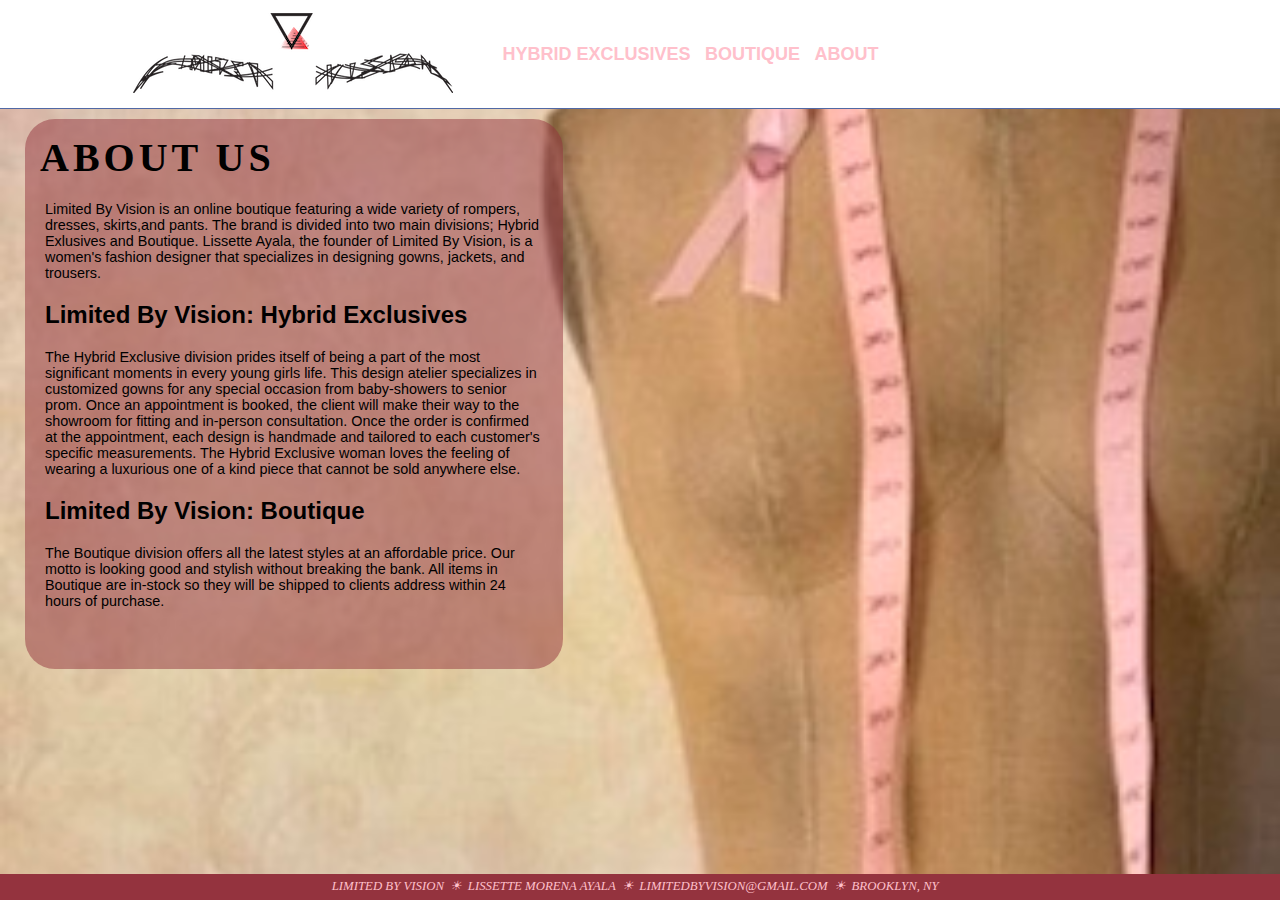
<file: about.htm>
<!DOCTYPE html>
   <html>
   <head>
   <!--
      Limited By Vision
      Final Project
      Ecommerce Website

      Limited By Vision
      Author: Lissette Ayala
      Date: 04/01/2018

      Filename: limitedByVision.htm
      Supporting files: styles.css, hybridexclusives.htm
   -->
      <meta charset="UTF-8" />
      <title>Limited By Vision</title>
      <link href="css/styles.css" rel="stylesheet" type="text/css">

   </head>
   <body>
    <header>
      <div class="container">
      <div class="logo">
        <a href="index.htm" title="Home Page"><img src="images/lbv-screen(Small).png" alt="LBV logo" /></a>
      </div>
      <nav class="horizontal">
         <ul>
            <li><a href="hybridexclusives.htm">Hybrid Exclusives</a></li>
            <li><a href="boutique.htm">Boutique</a></li>
            <li><a href="about.htm">About</a></li>
         </ul>
      </nav>
    </header>
<section class="main">

  <div id="aboutcontainer">
  <aside>
  <h1>ABOUT US</h1>

  <p>Limited By Vision is an online boutique featuring a wide variety of rompers,
  dresses, skirts,and pants. The brand is divided into two main divisions; Hybrid
  Exlusives and Boutique. Lissette Ayala, the founder of Limited By Vision, is
  a women's fashion designer that specializes in designing gowns, jackets, and
  trousers.</p>

  <h3>Limited By Vision: Hybrid Exclusives</h3>

  <p>The Hybrid Exclusive division prides itself of being a part of the most
    significant moments in every young girls life. This design atelier specializes
    in customized gowns for any special occasion from baby-showers to senior prom.
    Once an appointment is booked, the client will make their way to the showroom
    for fitting and in-person consultation. Once the order is confirmed at the
    appointment, each design is handmade and tailored to each customer's
    specific measurements. The Hybrid Exclusive woman loves the feeling of wearing
    a luxurious one of a kind piece that cannot be sold anywhere else.</P>

  <h3>Limited By Vision: Boutique</h3>

  <p>The Boutique division offers all the latest styles at an affordable price.
    Our motto is looking good and stylish without breaking the bank. All items
    in Boutique are in-stock so they will be shipped to clients address within
    24 hours of purchase.</p>



</aside>

</div>


</section>

<footer>
  <address>
    LIMITED BY VISION &nbsp;&#9728;&nbsp;
       LISSETTE MORENA AYALA &nbsp;&#9728;&nbsp;
       LIMITEDBYVISION@GMAIL.COM &nbsp;&#9728;&nbsp;
       BROOKLYN, NY &nbsp;&nbsp; 
  </address>
</footer>


</body>


</html>
</file>
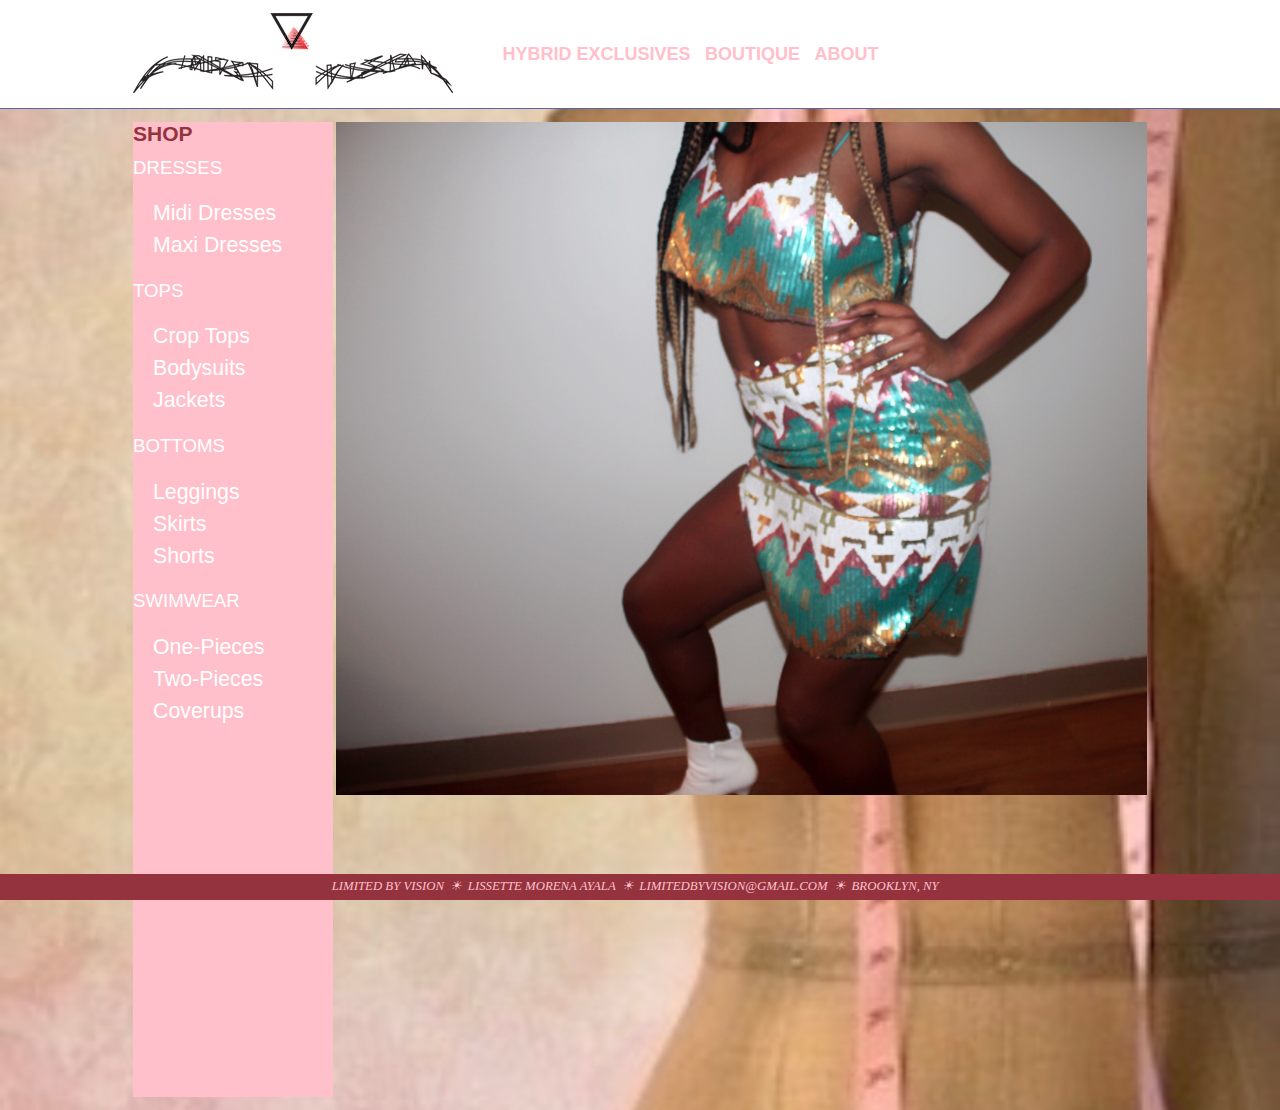
<file: boutique.htm>
<!DOCTYPE html>
   <html>
   <head>
   <!--
      Limited By Vision
      Final Project
      Ecommerce Website

      Limited By Vision
      Author: Lissette Ayala
      Date: 04/01/2018

      Filename: limitedByVision.htm
      Supporting files: styles.css, hybridexclusives.htm
   -->
      <meta charset="UTF-8" />
      <title>Limited By Vision</title>
      <link href="css/styles.css" rel="stylesheet" type="text/css">
      <link href="css/boutiquestyles.css" rel="stylesheet" type="text/css">
   </head>
   <body>
    <header>
      <div class="container">
      <div class="logo">
        <a href="index.htm" title="Home Page"><img src="images/lbv-screen(Small).png" alt="LBV logo" /></a>
      </div>
      <nav class="horizontal">
         <ul>
            <li><a href="hybridexclusives.htm">Hybrid Exclusives</a></li>
            <li><a href="boutique.htm">Boutique</a></li>
            <li><a href="about.htm">About</a></li>
         </ul>
      </nav>
    </header>
    <section class="main">
      <div class="container">
        <aside class="side_content">
          <nav class="vertical">
             <h4>SHOP</h4>
              <li><a href="comingsoon.htm">DRESSES</a>
                 <ul>
                   <li><a href="comingsoon.htm">Midi Dresses</a></li>
                   <li><a href="comingsoon.htm">Maxi Dresses</a></li>
                 </ul>
              </li>
              <li><a href="comingsoon.htm">TOPS</a>
                 <ul>
                    <li><a href="comingsoon.htm">Crop Tops</a></li>
                    <li><a href="comingsoon.htm">Bodysuits</a></li>
                    <li><a href="comingsoon.htm">Jackets</a></li>
                 </ul>
              </li>
              <li><a href="comingsoon.htm">BOTTOMS</a>
                 <ul>
                    <li><a href="comingsoon.htm">Leggings</a></li>
                    <li><a href="comingsoon.htm">Skirts</a></li>
                    <li><a href="comingsoon.htm">Shorts</a></li>
                 </ul>
              </li>
              <li><a href="comingsoon.htm">SWIMWEAR</a>
                <ul>
                   <li><a href="comingsoon.htm">One-Pieces</a></li>
                   <li><a href="comingsoon.htm">Two-Pieces</a></li>
                   <li><a href="comingsoon.htm">Coverups</a></li>
                </ul>
               </li>
          </nav>
        </aside>

    <section class="defaultimages">
        <img src="images/sparkle.jpg" alt="images">
        <div class="overlay"><a href="comingsoon.htm"></a>
        <div class="text">Shop Boutique</div>
      </div>
    </section>
    </div>
  </section>

<footer>
  <address>
    LIMITED BY VISION &nbsp;&#9728;&nbsp;
    LISSETTE MORENA AYALA &nbsp;&#9728;&nbsp;
    LIMITEDBYVISION@GMAIL.COM &nbsp;&#9728;&nbsp;
    BROOKLYN, NY &nbsp;&nbsp; 
  </address>
</footer>

</body>
</html>
</file>
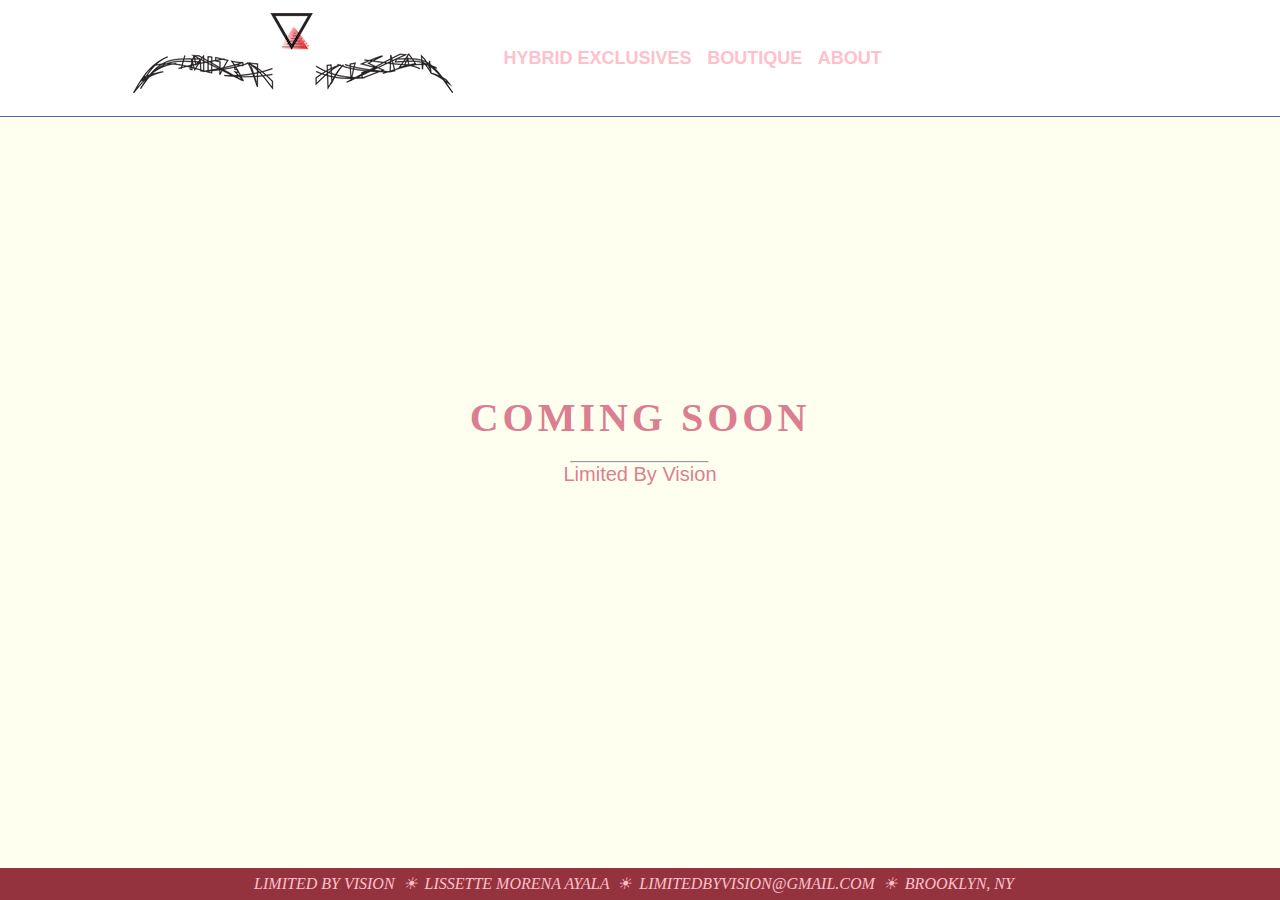
<file: comingsoon.htm>
<!DOCTYPE html>
<html>
<head>
   <!--
      Limited By Vision
      Final Project
      Ecommerce Website

      Limited By Vision
      Author: Lissette Ayala
      Date: 04/01/2018

      Filename: limitedByVision.htm
      Supporting files: styles.css, hybridexclusives.htm
   -->
      <meta charset="UTF-8" />
      <title>Limited By Vision</title>
      <link href="css/styles.css" rel="stylesheet" type="text/css">
   </head>


<style>
body {
    height: 100%;
    margin: 0;
    background-color: rgb(255,255,240);
    color: rgb(219,127,144);
    font-size: 20px;
}


.comingsoon {
    height: 100%;
    background-position: center;
    background-size: cover;
    position: relative;
    color: white;
    font-family: "Courier New", Courier, monospace;
}

.topleft {
    position: absolute;
    top: 0;
    left: 16px;
}

.bottomleft {
    position: absolute;
    bottom: 0;
    left: 16px;
}

.middle {
    position: absolute;
    top: 50%;
    left: 50%;
    transform: translate(-50%, -50%);
    text-align: center;
}

.comingback {
  background-image: none;
  background-color: rgb(255,255,240); 
}

hr {
    margin: auto;
    width: 40%;
}

footer address {
  background-color: rgb(148,51,62);
  color: pink;
  font-weight: normal;
  font-variant: small-caps;
  font-size: 0.8em;
  line-height: 2em;
  font-family: 'Palatino Linotype', 'Book Antiqua', Palatino, serif;
  text-align: center;
  clear: both;
  width: 100%;
  bottom: 0;
  position: fixed;
  margin-top: 25px;
}
</style>

<body class="comingback">
<header>
      <div class="container">
      <div class="logo">
        <a href="index.htm" title="Home Page"><img src="images/lbv-screen(Small).png" alt="LBV logo" /></a>
      </div>
      <nav class="horizontal">
         <ul>
            <li><a href="hybridexclusives.htm">Hybrid Exclusives</a></li>
            <li><a href="boutique.htm">Boutique</a></li>
            <li><a href="about.htm">About</a></li>
         </ul>
      </nav>
    </header>

  <div class="middle">
    <h1>COMING SOON</h1>
    <hr>
    <p>Limited By Vision</p>
  </div>

  <div class="comingsoon"></div>

  <footer>
    <address>
       LIMITED BY VISION &nbsp;&#9728;&nbsp;
       LISSETTE MORENA AYALA &nbsp;&#9728;&nbsp;
       LIMITEDBYVISION@GMAIL.COM &nbsp;&#9728;&nbsp;
       BROOKLYN, NY &nbsp;&nbsp; 
    </address>
 </footer>

</body>
</html>
</file>
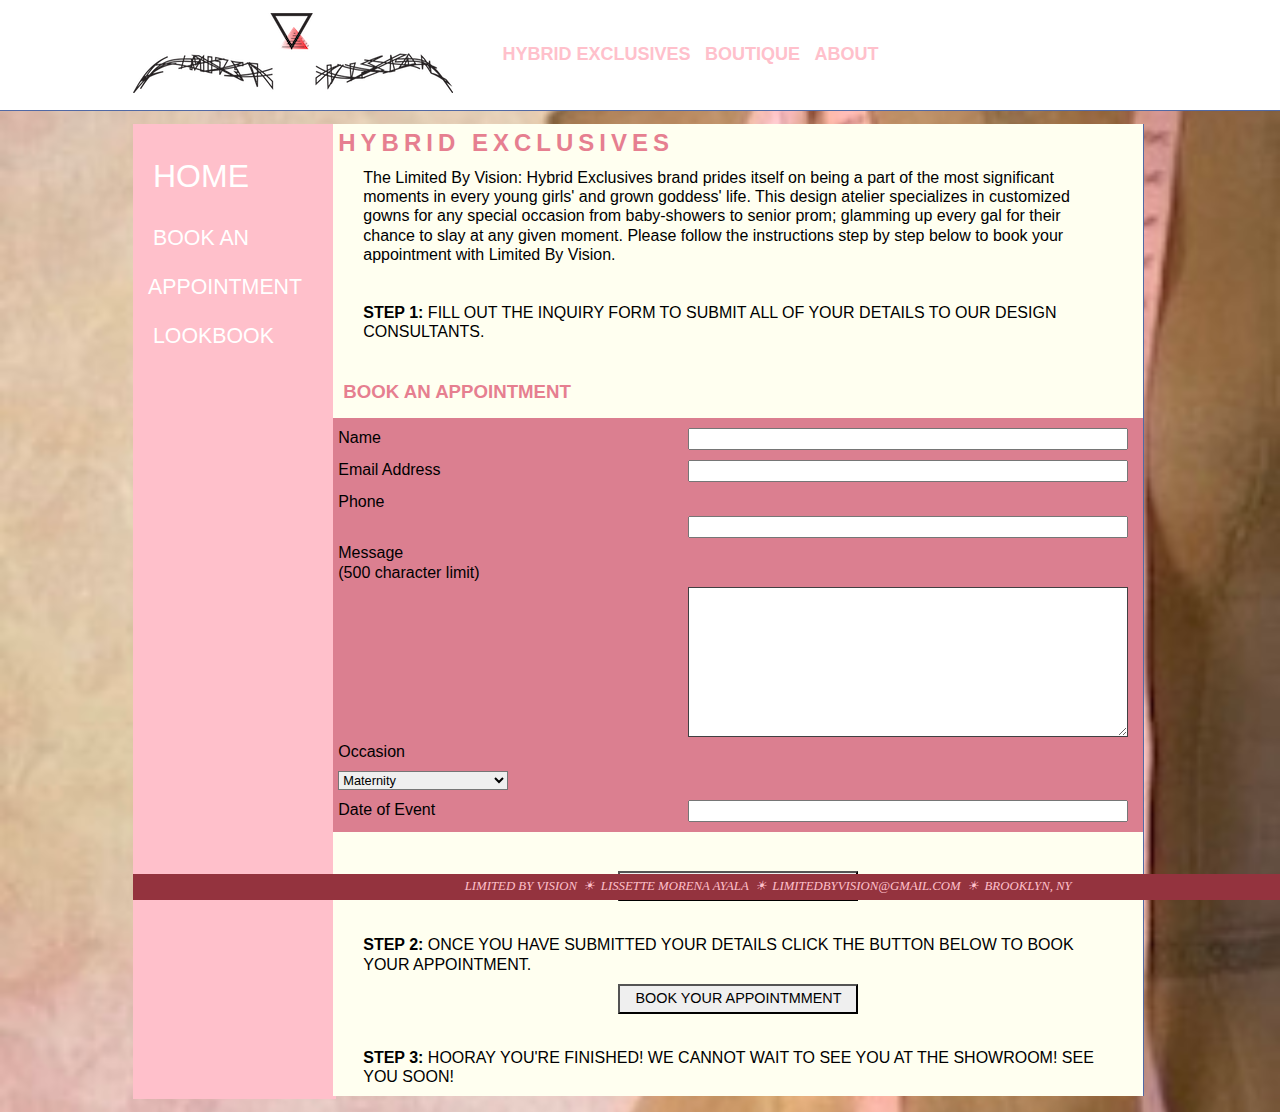
<file: hybridexclusives.htm>
<!DOCTYPE html>
   <html>
   <head>
   <!--
      Limited By Vision
      Final Project
      Ecommerce Website

      Limited By Vision
      Author: Lissette Ayala
      Date: 04/01/2018

      Filename: limitedByVision.htm
      Supporting files: styles.css, hybridexclusives.htm
   -->
      <meta charset="UTF-8" />
      <title>Limited By Vision</title>
      <link href="css/styles.css" rel="stylesheet" type="text/css">
      <link href="css/hybridboutiquestyles.css" rel="stylesheet" type="text/css">
   </head>
   <body>
    <header>
      <div class="container">
      <div class="logo">
        <a href="index.htm" title="Home Page"><img src="images/lbv-screen(Small).png" alt="LBV logo" /></a>
      </div>
      <nav class="horizontal">
         <ul>
            <li><a href="hybridexclusives.htm">Hybrid Exclusives</a></li>
            <li><a href="boutique.htm">Boutique</a></li>
            <li><a href="about.htm">About</a></li>
         </ul>
      </nav>
    </header>
  <section class="main">
    <div class="container">
  <aside class="side_content">
   <nav class="vertical">
     <ul>
       <li><a href="limitedbyvision.htm">HOME</a></li>
       <li><a href="#">BOOK AN APPOINTMENT</a></li>
       <li><a href="lookbook.htm">LOOKBOOK</a></li>

     </ul>
   </nav>
  </aside>

   <section class="form_content">
        <article>
           <hgroup>
              <h1>Hybrid Exclusives</h1>

           </hgroup>
           <p>The Limited By Vision: Hybrid Exclusives brand prides itself on
             being a part of the most significant moments in every young girls'
             and grown goddess' life. This design atelier specializes in
             customized gowns for any special occasion from baby-showers to
             senior prom; glamming up every gal for their chance to slay at any
             given moment. Please follow the instructions step by step below to
             book your appointment with Limited By Vision.
           </p><br>

           <p><b>STEP 1:</b> FILL OUT THE INQUIRY FORM TO SUBMIT ALL OF YOUR DETAILS
           TO OUR DESIGN CONSULTANTS.
         </p><br>

        </article>

        <h2>BOOK AN APPOINTMENT</h2>

        <form action="mailto:limitedbyvision@gmail.com" method="post" >

           <fieldset id="commentFS">

              <label for="name">Name
                 <input name="name" type="
                 text" id="name" title="Supply your name" required="required" />
              </label>

              <label for="emailaddress">Email Address
                 <input type="emailaddress" id="emailaddress" title="Supply a valid E-Mail address" required="required"  />
              </label>

              <label for="phone">Phone</label><input type="phone" id="phone" title="You must provide your phone" required="required" />

              <label for="message">Message<br>(500 character limit)</label>
              
                 <textarea name="messageBox" id="messageBox" cols="25" rows="10" wrap="hard" ></textarea>

              <label for="occasion">Occasion</label>
         <select name="occasion" id="occasion">
            <option value="type1">Maternity</option>
            <option value="type2">Birthday</option>
            <option value="type3">Prom</option>
            <option value="type4">Graduation</option>
            <option value="type5">Other</option>
         </select>
              <label for="dateofevent">Date of Event
                    <input type="dateofevent" id="dateofevent" title="You must provide your dateofevent" required="required" />
              </label>
           </fieldset><br>
           <input type="submit" id="submit" value=" SUBMIT " />
        </form><br>

        <p><b>STEP 2:</b> ONCE YOU HAVE SUBMITTED YOUR DETAILS CLICK THE BUTTON BELOW
          TO BOOK YOUR APPOINTMENT.
        </p>

        <input type="submit" id="submit" value=" BOOK YOUR APPOINTMMENT " />
     </form><br>

     <p><b>STEP 3:</b> HOORAY YOU'RE FINISHED! WE CANNOT WAIT TO SEE YOU AT THE
       SHOWROOM! SEE YOU SOON!
     </p>

     </section>

     <footer>
       <address>
      LIMITED BY VISION &nbsp;&#9728;&nbsp;
       LISSETTE MORENA AYALA &nbsp;&#9728;&nbsp;
       LIMITEDBYVISION@GMAIL.COM &nbsp;&#9728;&nbsp;
       BROOKLYN, NY &nbsp;&nbsp; 
       </address>
    </footer>

   </body>

</html>
</file>
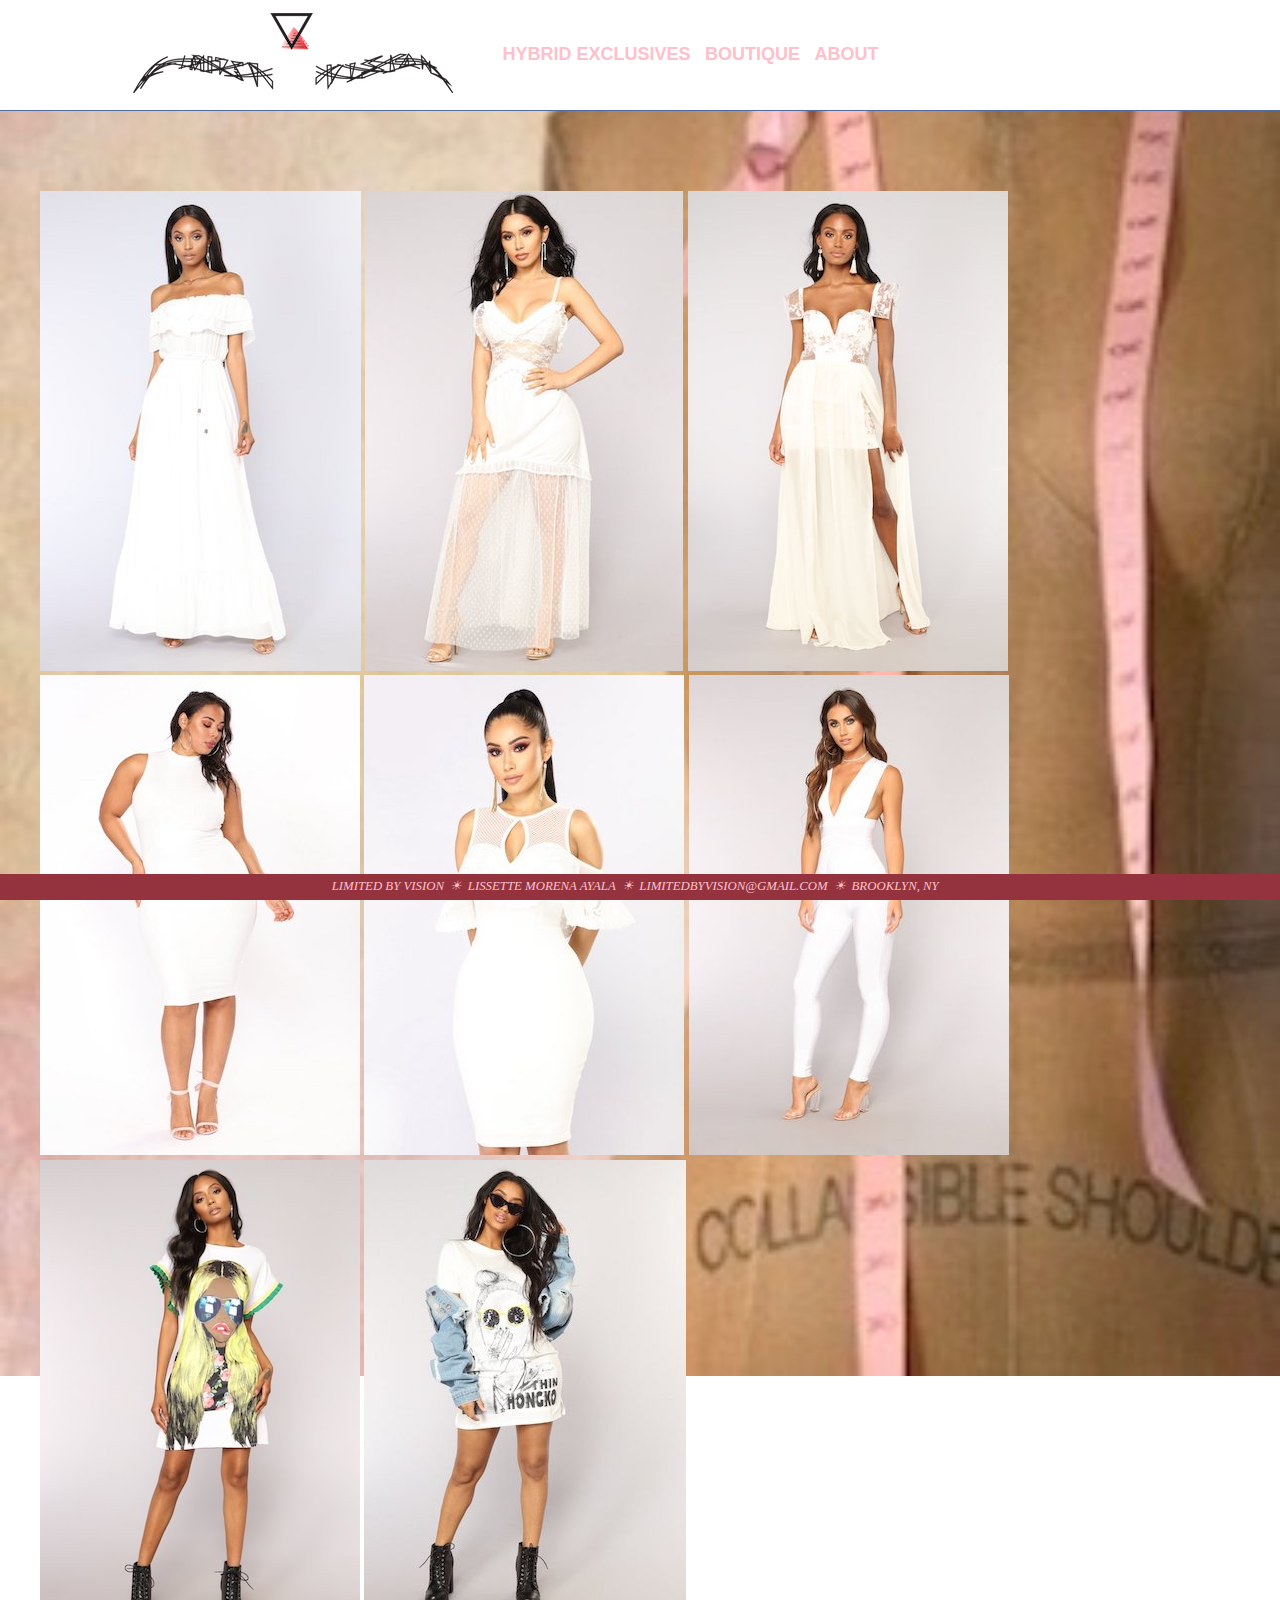
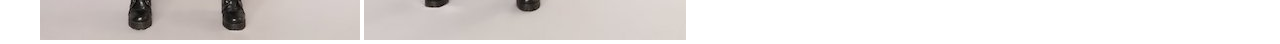
<file: lookbook.htm>
<!DOCTYPE html>
   <html>
   <head>
   <!--
      Limited By Vision
      Final Project
      Ecommerce Website

      Limited By Vision
      Author: Lissette Ayala
      Date: 04/01/2018

      Filename: limitedByVision.htm
      Supporting files: styles.css, hybridexclusives.htm
   -->
      <meta charset="UTF-8" />
      <title>Limited By Vision</title>
      <link href="css/styles.css" rel="stylesheet" type="text/css">
      <link href="css/hybridboutiquestyles.css" rel="stylesheet" type="text/css">
   </head>
   <body>
    <header>
      <div class="container">
      <div class="logo">
        <a href="index.htm" title="Home Page"><img src="images/lbv-screen(Small).png" alt="LBV logo" /></a>
      </div>
      <nav class="horizontal">
         <ul>
            <li><a href="hybridexclusives.htm">Hybrid Exclusives</a></li>
            <li><a href="boutique.htm">Boutique</a></li>
            <li><a href="about.htm">About</a></li>
         </ul>
      </nav>
    </header>
<section>
  <div id="lookbook">
    <img src="images/nova1.jpeg" alt="images">
    <img src="images/nova2.jpeg" alt="images">
    <img src="images/nova3.jpeg" alt="images">
    <img src="images/nova4.jpg" alt="images">
    <img src="images/nova5.jpg" alt="images">
    <img src="images/nova6.jpg" alt="images">
    <img src="images/nova7.jpeg" alt="images">
    <img src="images/nova8.jpeg" alt="images">
  </div>

</section>

<footer>
  <address>
    LIMITED BY VISION &nbsp;&#9728;&nbsp;
    LISSETTE MORENA AYALA &nbsp;&#9728;&nbsp;
    LIMITEDBYVISION@GMAIL.COM &nbsp;&#9728;&nbsp;
    BROOKLYN, NY &nbsp;&nbsp; 
  </address>
</footer>

</body>








   </html>
</file>
<file: css/boutiquestyles.css>
/*
Limited By Vision
Final Project
Ecommerce Website

Limited By Vision
Author: Lissette Ayala
Date: 04/01/2018

   Filename: boutiquestyles.css

*/

/* Body styles */
h4 {
    color: rgb(148,51,62);
}

/* Section styles */

.defaultimages {
  position: relative;
  min-height: 820px;
  min-width: 80%;
  width: 80%;
  display: block;
  /* padding: 0px 10px; */
  vertical-align: top;
  border-right: 1px;
  margin-left: -7px;
  float: right;
}

.overlay {
position: absolute;
bottom: 0;
left: 100%;
right: 0;
background-color: rgb(148, 51, 62);
overflow: hidden;
width: 0;
height: 100%;
transition: .5s ease;
}

.defaultimages:hover .overlay {
  width: 100%;
  left: 0;
  opacity: 1;
}

.text {
  color: white;
  font-size: 30px;
  position: relative;
  top: 50%;
  left: 50%;
  transform: translate(-50%, -50%);
  -ms-transform: translate(-50%, -50%);
  text-align: center;
}


/* Navigation styles */

.vertical {
   background-color: pink;
   /* float: left; */
   min-height: 975px;
   display: inline-block;
   width: 200px;
}

.vertical:first-of-type {
	font-size: 14pt;
	text-transform: small-caps;
  font-style: bold;
  list-style-type: none;
  text-decoration: none;
}

.vertical li a {
  text-decoration: none;
  color: white;
}

.vertical li a:hover {
  background-color: rgb(148, 51, 62);
  display: block;
}

.vertical ul {
   list-style-type: none;
   padding-left: 0px;
   margin-left: 15px;
   padding-left: 0px;
   text-indent: 5px;
}

.vertical ul li {
   font-size: 16pt;
   line-height: 100%;
}


.vertical ul li a {
   color: white;
   text-decoration: none;
    line-height: 150%;
}

.vertical ul li a:hover {
   background-color: rgb(148, 51, 62);
   display: block;
   line-height: 150%;
}
</file>
<file: css/hybridboutiquestyles.css>
/*
Limited By Vision
Final Project
Ecommerce Website

Limited By Vision
Author: Lissette Ayala
Date: 04/01/2018

   Filename: hybridboutiquestyles.css

*/

/* Body styles */

body * {
   font-family: Verdana, Geneva, sans-serif;
   font-size: 100%;
   line-height: 1.2em;
   list-style: none;
   text-decoration: none;
   vertical-align: baseline;
}

body {
   /* margin: 10px auto; */
   /* width: 90%; */
   /* min-width: 820px; */
   /* max-width: 1400px; */
}

header {
   border-bottom: 1px solid rgb(81,105,165);
}


/* Paragraph Styles */

p {
   margin: 0px 10px 10px 10px;
}


/* Navigation styles */

.vertical {
   background-color: pink;
   /* float: left; */
   min-height: 975px;
   display: inline-block;
}

.vertical ul {
   list-style-type: none;
   padding-left: 0px;
   margin-left: 15px;
   padding-left: 0px;
   text-indent: 5px;
}

.vertical ul li {
   font-size: 16pt;
   line-height: 230%;
}

nav.vertical ul li:first-of-type {
	font-size: 24pt;
	text-transform: small-caps;
  font-style: bold;
}

.vertical ul li a {
   color: white;
   text-decoration: none;
}

.vertical ul li a:hover {
   background-color: rgb(148, 51, 62);
   display: block;
   line-height: 230%;
}

/* Section Styles */

section.form_content {
   min-height: 820px;
   width: 80%;
   display: inline-block;
/* padding: 0px 10px; */
   vertical-align: top;
   border-right: 1px solid rgb(81, 105, 165);
   margin-left: -7px;
    background-color: rgb(255,255,240);
}

section hgroup h1 {
   font-size: 1.5em;
   font-weight: bold;
   color: rgb(230, 127, 144);
   letter-spacing: 5px;
   margin: 5px 0px 0px 5px;
}

section h2 {
   font-size: 14pt;
   color: rgb(230, 127, 144);
   margin: 10px 0px 5px 0px;
   text-indent: 10px;
}


section p {
   font-size: 12pt;
   margin: 10px;
   padding: 0 20px;
}


/* Fieldset styles */
fieldset {
    background-color: rgb(219,127,144);
    margin-top: 15px;
    margin-bottom: 15px;
    margin-right: auto;
    margin-left: auto;
    padding: 5px;
    width: 100%;
}

/* Label Styles */
label {
    display: block;
    clear: left;
    float: left;
    font-size: 12pt;
    width: 100%;
    margin-top: 5px;
    margin-bottom: 5px;
}

/* Input control styles */
input, textarea {
    float: right;
    font-size: 0.9em;
    width: 55%;
    height: 20%;
    margin-left: 10px;
    margin-right: 10px;
}

textarea {
    height: 150px;
}

input#submit {
    clear: left;
    clear: right;
    clear: up;
    clear: down;
    display: block;
    float: none;
    width: 240px;
    height: 30px;
    margin-top: 5px;
    margin-bottom: 5px;
    margin-right: auto;
    margin-left: auto;
}

input:focus {
    background-color: rgb(255,255,240);
}

input:focus:valid {
    background: rgb(255,240,225) url("go.png") bottom right no-repeat;
}

input:focus:invalid {
    background: rgb(240,225,225) url(stop.png) bottom right no-repeat;
}

select#occasion  {
    float: left;
    font-size: 0.8em;
    margin-top: 5px;
    margin-bottom: 5px;
    width: 170px;
}

/* Footer styles */

footer p {
  font-size: 10px;
  line-height: 30px;
  text-align: center;
}
</file>
<file: css/styles.css>
﻿/*
Limited By Vision
Final Project
Ecommerce Website

Limited By Vision
Author: Lissette Ayala
Date: 04/01/2018

   Filename: styles.css

*/

/*! normalize.css v3.0.3 | MIT License | github.com/necolas/normalize.css */

/**
 * 1. Set default font family to sans-serif.
 * 2. Prevent iOS and IE text size adjust after device orientation change,
 *    without disabling user zoom.
 */

html {
	font-family: sans-serif; /* 1 */
	-ms-text-size-adjust: 100%; /* 2 */
	-webkit-text-size-adjust: 100%; /* 2 */
}

/**
 * Remove default margin.
 */

body {
	margin: 0;
}

/* HTML5 display definitions
	 ========================================================================== */

/**
 * Correct `block` display not defined for any HTML5 element in IE 8/9.
 * Correct `block` display not defined for `details` or `summary` in IE 10/11
 * and Firefox.
 * Correct `block` display not defined for `main` in IE 11.
 */

article,
aside,
details,
figcaption,
figure,
footer,
header,
hgroup,
main,
menu,
nav,
section,
summary {
	display: block;
}

/**
 * 1. Correct `inline-block` display not defined in IE 8/9.
 * 2. Normalize vertical alignment of `progress` in Chrome, Firefox, and Opera.
 */

audio,
canvas,
progress,
video {
	display: inline-block; /* 1 */
	vertical-align: baseline; /* 2 */
}

/**
 * Prevent modern browsers from displaying `audio` without controls.
 * Remove excess height in iOS 5 devices.
 */

audio:not([controls]) {
	display: none;
	height: 0;
}

/**
 * Address `[hidden]` styling not present in IE 8/9/10.
 * Hide the `template` element in IE 8/9/10/11, Safari, and Firefox < 22.
 */

[hidden],
template {
	display: none;
}

/* Links
	 ========================================================================== */

/**
 * Remove the gray background color from active links in IE 10.
 */

a {
	background-color: transparent;
}

/**
 * Improve readability of focused elements when they are also in an
 * active/hover state.
 */

a:active,
a:hover {
	outline: 0;
}

/* Text-level semantics
	 ========================================================================== */

/**
 * Address styling not present in IE 8/9/10/11, Safari, and Chrome.
 */

abbr[title] {
	border-bottom: 1px dotted;
}

/**
 * Address style set to `bolder` in Firefox 4+, Safari, and Chrome.
 */

b,
strong {
	font-weight: bold;
}

/**
 * Address styling not present in Safari and Chrome.
 */

dfn {
	font-style: italic;
}

/**
 * Address variable `h1` font-size and margin within `section` and `article`
 * contexts in Firefox 4+, Safari, and Chrome.
 */

h1 {
	font-size: 2em;
	margin: .67em 0;
}

/**
 * Address styling not present in IE 8/9.
 */

mark {
	background: #ff0;
	color: #000;
}

/**
 * Address inconsistent and variable font size in all browsers.
 */

small {
	font-size: 80%;
}

/**
 * Prevent `sub` and `sup` affecting `line-height` in all browsers.
 */

sub,
sup {
	font-size: 75%;
	line-height: 0;
	position: relative;
	vertical-align: baseline;
}

sup {
	top: -.5em;
}

sub {
	bottom: -.25em;
}

/* Embedded content
	 ========================================================================== */

/**
 * Remove border when inside `a` element in IE 8/9/10.
 */

img {
	border: 0;
}

/**
 * Correct overflow not hidden in IE 9/10/11.
 */

svg:not(:root) {
	overflow: hidden;
}

/* Grouping content
	 ========================================================================== */

/**
 * Address margin not present in IE 8/9 and Safari.
 */

figure {
	margin: 1em 40px;
}

/**
 * Address differences between Firefox and other browsers.
 */

hr {
	box-sizing: content-box;
	height: 0;
}

/**
 * Contain overflow in all browsers.
 */

pre {
	overflow: auto;
}

/**
 * Address odd `em`-unit font size rendering in all browsers.
 */

code,
kbd,
pre,
samp {
	font-family: monospace, monospace;
	font-size: 1em;
}

/* Forms
	 ========================================================================== */

/**
 * Known limitation: by default, Chrome and Safari on OS X allow very limited
 * styling of `select`, unless a `border` property is set.
 */

/**
 * 1. Correct color not being inherited.
 *    Known issue: affects color of disabled elements.
 * 2. Correct font properties not being inherited.
 * 3. Address margins set differently in Firefox 4+, Safari, and Chrome.
 */

button,
input,
optgroup,
select,
textarea {
	color: inherit; /* 1 */
	font: inherit; /* 2 */
	margin: 0; /* 3 */
}

/**
 * Address `overflow` set to `hidden` in IE 8/9/10/11.
 */

button {
	overflow: visible;
}

/**
 * Address inconsistent `text-transform` inheritance for `button` and `select`.
 * All other form control elements do not inherit `text-transform` values.
 * Correct `button` style inheritance in Firefox, IE 8/9/10/11, and Opera.
 * Correct `select` style inheritance in Firefox.
 */

button,
select {
	text-transform: none;
}

/**
 * 1. Avoid the WebKit bug in Android 4.0.* where (2) destroys native `audio`
 *    and `video` controls.
 * 2. Correct inability to style clickable `input` types in iOS.
 * 3. Improve usability and consistency of cursor style between image-type
 *    `input` and others.
 */

button,
html input[type="button"],
input[type="reset"],
input[type="submit"] {
	-webkit-appearance: button; /* 2 */
	cursor: pointer; /* 3 */
}

/**
 * Re-set default cursor for disabled elements.
 */

button[disabled],
html input[disabled] {
	cursor: default;
}

/**
 * Remove inner padding and border in Firefox 4+.
 */

button::-moz-focus-inner,
input::-moz-focus-inner {
	border: 0;
	padding: 0;
}

/**
 * Address Firefox 4+ setting `line-height` on `input` using `!important` in
 * the UA stylesheet.
 */

input {
	line-height: normal;
}

/**
 * It's recommended that you don't attempt to style these elements.
 * Firefox's implementation doesn't respect box-sizing, padding, or width.
 *
 * 1. Address box sizing set to `content-box` in IE 8/9/10.
 * 2. Remove excess padding in IE 8/9/10.
 */

input[type="checkbox"],
input[type="radio"] {
	box-sizing: border-box; /* 1 */
	padding: 0; /* 2 */
}

/**
 * Fix the cursor style for Chrome's increment/decrement buttons. For certain
 * `font-size` values of the `input`, it causes the cursor style of the
 * decrement button to change from `default` to `text`.
 */

input[type="number"]::-webkit-inner-spin-button,
input[type="number"]::-webkit-outer-spin-button {
	height: auto;
}

/**
 * 1. Address `appearance` set to `searchfield` in Safari and Chrome.
 * 2. Address `box-sizing` set to `border-box` in Safari and Chrome.
 */

input[type="search"] {
	-webkit-appearance: textfield; /* 1 */
	box-sizing: content-box; /* 2 */
}

/**
 * Remove inner padding and search cancel button in Safari and Chrome on OS X.
 * Safari (but not Chrome) clips the cancel button when the search input has
 * padding (and `textfield` appearance).
 */

input[type="search"]::-webkit-search-cancel-button,
input[type="search"]::-webkit-search-decoration {
	-webkit-appearance: none;
}

/**
 * Define consistent border, margin, and padding.
 */

fieldset {
	border: 1px solid #c0c0c0;
	margin: 0 2px;
	padding: .35em .625em .75em;
}

/**
 * 1. Correct `color` not being inherited in IE 8/9/10/11.
 * 2. Remove padding so people aren't caught out if they zero out fieldsets.
 */

legend {
	border: 0; /* 1 */
	padding: 0; /* 2 */
}

/**
 * Remove default vertical scrollbar in IE 8/9/10/11.
 */

textarea {
	overflow: auto;
}

/**
 * Don't inherit the `font-weight` (applied by a rule above).
 * NOTE: the default cannot safely be changed in Chrome and Safari on OS X.
 */

optgroup {
	font-weight: bold;
}

/* Tables
	 ========================================================================== */

/**
 * Remove most spacing between table cells.
 */

table {
	border-collapse: collapse;
	border-spacing: 0;
}

td,
th {
	padding: 0;
}

.social-networks,
.nav,
.nav-right,
.footer-list,
.main-slideshow .slick-dots,
.intro-section .choice-list,
.popup-block .check-list,
.reference-list {
	margin: 0;
	padding: 0;
	list-style: none;
}

.clearfix:after {
	content: "";
	display: block;
	clear: both;
}

.ellipsis {
	white-space: nowrap; /* 1 */
	text-overflow: ellipsis; /* 2 */
	overflow: hidden;
}

html {
	box-sizing: border-box;
}

*,
*:before,
*:after {
	box-sizing: inherit;
}

* {
	max-height: 1000000px;
}

body {
	color: #000;
	background: #fff;
	min-width: 320px;
	-webkit-font-smoothing: antialiased;
	-moz-osx-font-smoothing: grayscale;
}

img {
	max-width: 100%;
	height: auto;
	vertical-align: top;
}

.gm-style img {
	max-width: none;
}

h1,
.h1,
h2,
.h2,
h3,
.h3,
h4,
.h4,
h5,
.h5,
h6,
.h6,
.h {
	font-family: inherit;
	font-weight: bold;
	margin: 0 0 .5em;
	color: inherit;
}

h1,
.h1 {
	font-size: 30px;
	font-family: 'libelSuitRg';
	letter-spacing: 4px;
	font-size: 40px;
	text-transform: uppercase;
}

h2,
.h2 {
	font-size: 27px;
}

h3,
.h3 {
	font-size: 24px;
}

h4,
.h4 {
	font-size: 21px;
}

h5,
.h5 {
	font-size: 17px;
}

h6,
.h6 {
	font-size: 15px;
}

p {
	margin: 0 0 1em;
}

a {
	/* color: #009f54; */
}

a:hover,
a:focus {
	text-decoration: none;
}

form,
fieldset {
	margin: 0;
	padding: 0;
	border-style: none;
}

input[type="text"],
input[type="tel"],
input[type="email"],
input[type="search"],
input[type="password"],
textarea {
	-webkit-appearance: none;
	-webkit-border-radius: 0;
	box-sizing: border-box;
	border: 1px solid #414042;
	padding: .4em .7em;
	text-overflow: ellipsis;
	white-space: nowrap;
	overflow: hidden;
}

input[type="text"]:focus,
input[type="tel"]:focus,
input[type="email"]:focus,
input[type="search"]:focus,
input[type="password"]:focus,
textarea:focus {
	border-color: #000;
}

input[type="text"]::-webkit-input-placeholder,
input[type="tel"]::-webkit-input-placeholder,
input[type="email"]::-webkit-input-placeholder,
input[type="search"]::-webkit-input-placeholder,
input[type="password"]::-webkit-input-placeholder,
textarea::-webkit-input-placeholder {
	color: #414042;
}

input[type="text"]::-moz-placeholder,
input[type="tel"]::-moz-placeholder,
input[type="email"]::-moz-placeholder,
input[type="search"]::-moz-placeholder,
input[type="password"]::-moz-placeholder,
textarea::-moz-placeholder {
	opacity: 1;
	color: #414042;
}

input[type="text"]:-moz-placeholder,
input[type="tel"]:-moz-placeholder,
input[type="email"]:-moz-placeholder,
input[type="search"]:-moz-placeholder,
input[type="password"]:-moz-placeholder,
textarea:-moz-placeholder {
	color: #414042;
}

input[type="text"]:-ms-input-placeholder,
input[type="tel"]:-ms-input-placeholder,
input[type="email"]:-ms-input-placeholder,
input[type="search"]:-ms-input-placeholder,
input[type="password"]:-ms-input-placeholder,
textarea:-ms-input-placeholder {
	color: #414042;
}

input[type="text"].placeholder,
input[type="tel"].placeholder,
input[type="email"].placeholder,
input[type="search"].placeholder,
input[type="password"].placeholder,
textarea.placeholder {
	color: #414042;
}

select {
	-webkit-border-radius: 0;
}

textarea {
	resize: vertical;
	vertical-align: top;
}

button,
input[type="button"],
input[type="reset"],
input[type="file"],
input[type="submit"] {
	-webkit-appearance: none;
	-webkit-border-radius: 0;
	cursor: pointer;
}



/* Body styles */

body {
	font-family: Verdana, Geneva, sans-serif;
	background: url(../images/dress2.jpg) no-repeat center center fixed;
  	background-size: cover;
}

/* Navigation Style Rules */
/*ul {
	list-style-type: none;
	width: auto;
	margin: 100px 100px;
}*/


header {
    background: white;
    min-height: 100px;
    width: 100%;
    border-bottom: 1px solid rgb(81,105,165);
    overflow: hidden;

}

.container{
	max-width: 1024px;
	margin: 0 auto;
	padding: 13px 5px;
}

.form_content{
	background: beige;
}

.main{
	width: 100%;
}

.horizontal{
	display: inline-block;
	vertical-align: top;
  overflow: hidden;
}

.logo {
    display: inline-block;
    vertical-align: top;
}
nav.horizontal li {
  font-size: 18px;
	font-weight: bold;
	padding: 5px;
	display: inline-block;
	list-style: none;
}

nav.horizontal li a {
	width: auto;
	height: 50px;
	line-height: 40px;
	color: pink;
	text-transform: uppercase;
	margin: auto;
	text-decoration: none;
	text-align: center;
  overflow: hidden;
}

.horizontal ul li a:hover {
   color: rgb(148, 51, 62);
}

aside.side_content {
    width: 20%;
    display: inline-block;
}

/* About Container styles */

#aboutcontainer aside {
	border: none;
	color: black;
	background-color: rgba(148,51,62,0.5);
	float: left;
	margin: 10px;
	margin-left: 25px;
	width: 42%;
	height: 550px;
	border-radius: 30px;
	overflow: auto;
}

#aboutcontainer aside p {
	font-size: 90%;
	margin: 20px;
}

#aboutcontainer aside h1 {
	margin: 15px;
}

#aboutcontainer aside h3 {
	margin: 20px;
}

/* Lookbook Styles */
#lookbook {
display: block;
margin: 0px;
padding: 0px;
position: relative;
top: 80px;
left: 40px;
height: auto;
max-width: auto;
overflow-y: hidden;
overflow-x:auto;
}

/* Quote styles */
#quote {
    background-color: rgb(148,51,62);
    color: pink;
    width: 300px;
    border: 1px solid black;
    border-radius: 8px;
    padding: 25px;
    margin: 25px;
    margin-top: 10%;
   	width: 350px;
    box-shadow: 5px 5px grey;
}

/* Footer styles */

footer address {
	background-color: rgb(148,51,62);
	color: pink;
	font-weight: normal;
	font-variant: small-caps;
	font-size: 0.8em;
	line-height: 2em;
	font-family: 'Palatino Linotype', 'Book Antiqua', Palatino, serif;
	text-align: center;
  clear: both;
  width: 100%;
  bottom: 0;
  position: fixed;
  margin-top: 25px;
}
</file>
